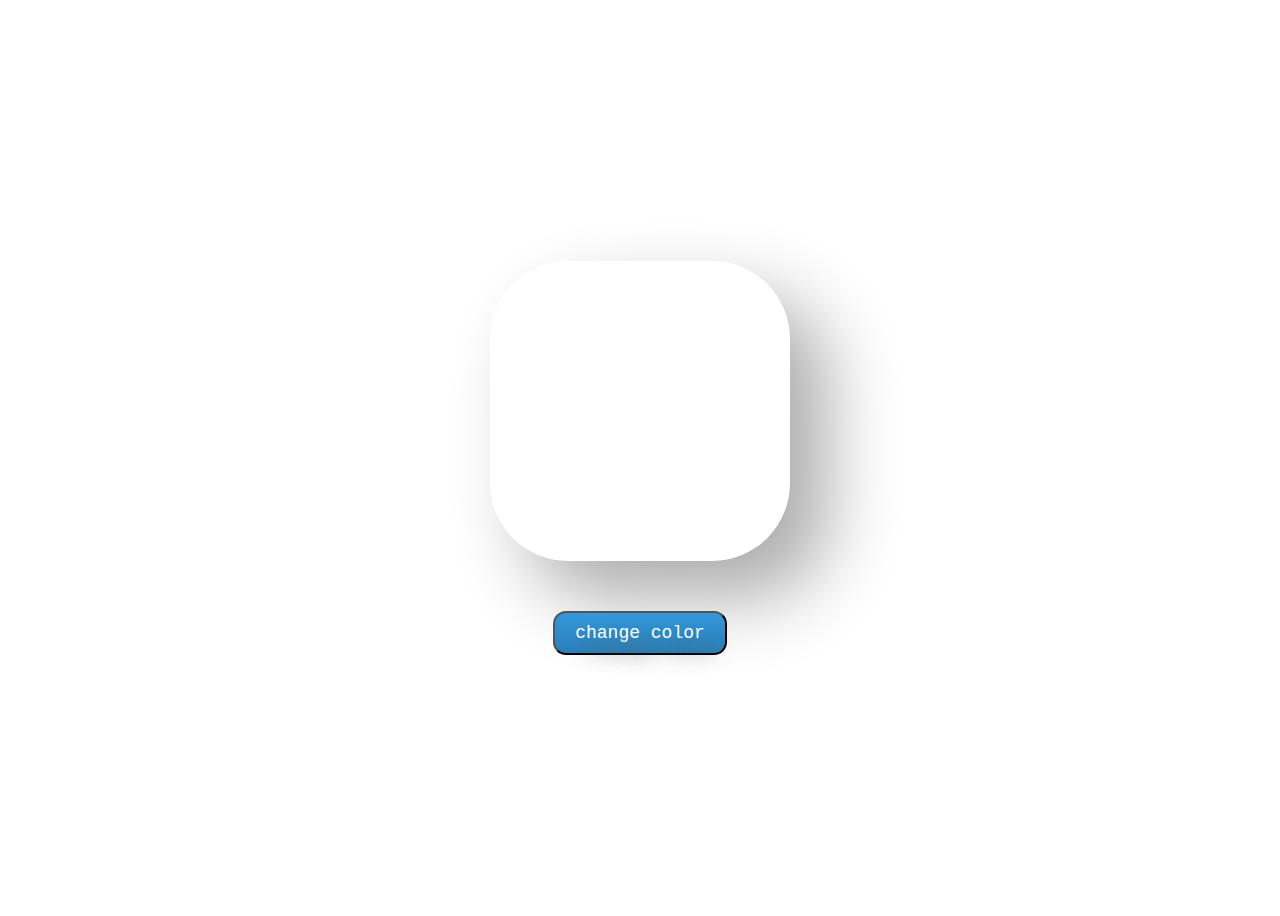
<file: backgroundColorChanger/index.html>
<!DOCTYPE html>
<html lang="en">
<head>
    <meta charset="UTF-8">
    <meta http-equiv="X-UA-Compatible" content="IE=edge">
    <meta name="viewport" content="width=device-width, initial-scale=1.0">
    <title>Document</title>
    <link rel="stylesheet" href="style.css">
    <script src="index.js" defer></script>
</head>
<body class="container-body">
    <div class="container">

    </div>
    <button class='btn'>change color</button>
    
</body>
</html>
</file>
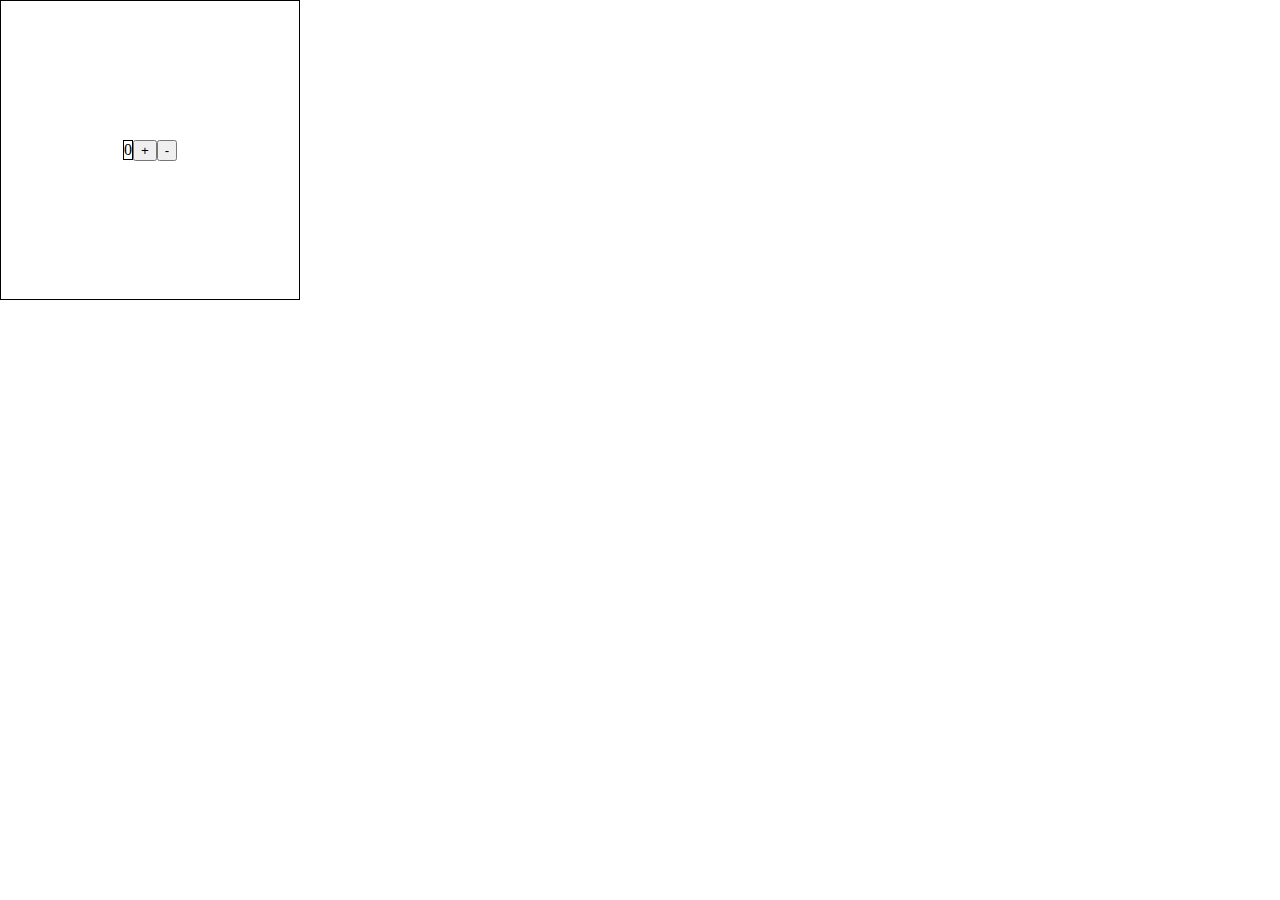
<file: counterProject/index.html>
<!DOCTYPE html>
<html lang="en">
<head>
    <meta charset="UTF-8">
    <meta http-equiv="X-UA-Compatible" content="IE=edge">
    <meta name="viewport" content="width=device-width, initial-scale=1.0">
    <title>Document</title>
    <link rel="stylesheet" href="style.css">
    <script src="index.js" defer></script>
</head>
<body>
    <div class="container">
        <div class="result">0</div>
        <button class="add">+</button>
        <button class="substract">-</button>
    </div>
    
</body>
</html>
</file>
<file: backgroundColorChanger/style.css>
* {
    box-sizing: border-box;
}

body {
    display: flex;
    justify-content: center;
    flex-direction: column;
    height: 100vh;
    align-items: center;
}

.container {
    height: 300px;
    width: 300px;
    border-radius: 78px;
    box-shadow:  37px 37px 73px #acacac, -37px -37px 73px #ffffff;
}

.btn {
    margin-top: 50px;
    background: #3498db;
    background-image: -webkit-linear-gradient(top, #3498db, #2980b9);
    background-image: -moz-linear-gradient(top, #3498db, #2980b9);
    background-image: -ms-linear-gradient(top, #3498db, #2980b9);
    background-image: -o-linear-gradient(top, #3498db, #2980b9);
    background-image: linear-gradient(to bottom, #3498db, #2980b9);
    -webkit-border-radius: 13;
    -moz-border-radius: 13;
    border-radius: 13px;
    text-shadow: 13px 16px 19px #666666;
    font-family: Courier New;
    color: #ffffff;
    font-size: 18px;
    padding: 10px 20px 10px 20px;
    text-decoration: none;
  }
  
  .btn:hover {
    background: #3cb0fd;
    background-image: -webkit-linear-gradient(top, #3cb0fd, #3498db);
    background-image: -moz-linear-gradient(top, #3cb0fd, #3498db);
    background-image: -ms-linear-gradient(top, #3cb0fd, #3498db);
    background-image: -o-linear-gradient(top, #3cb0fd, #3498db);
    background-image: linear-gradient(to bottom, #3cb0fd, #3498db);
    text-decoration: none;
  }
</file>
<file: counterProject/style.css>
* {
    box-sizing: border-box;
    margin: 0;
}

.container {
    border: 1px solid black;
    height: 300px;
    width: 300px;
    display: flex;
    justify-content: center;
    align-items: center;
}

.result {
    display: flex;
    flex-direction: column;
    border: 1px solid;
}

.add {
    display: block;
}
</file>
